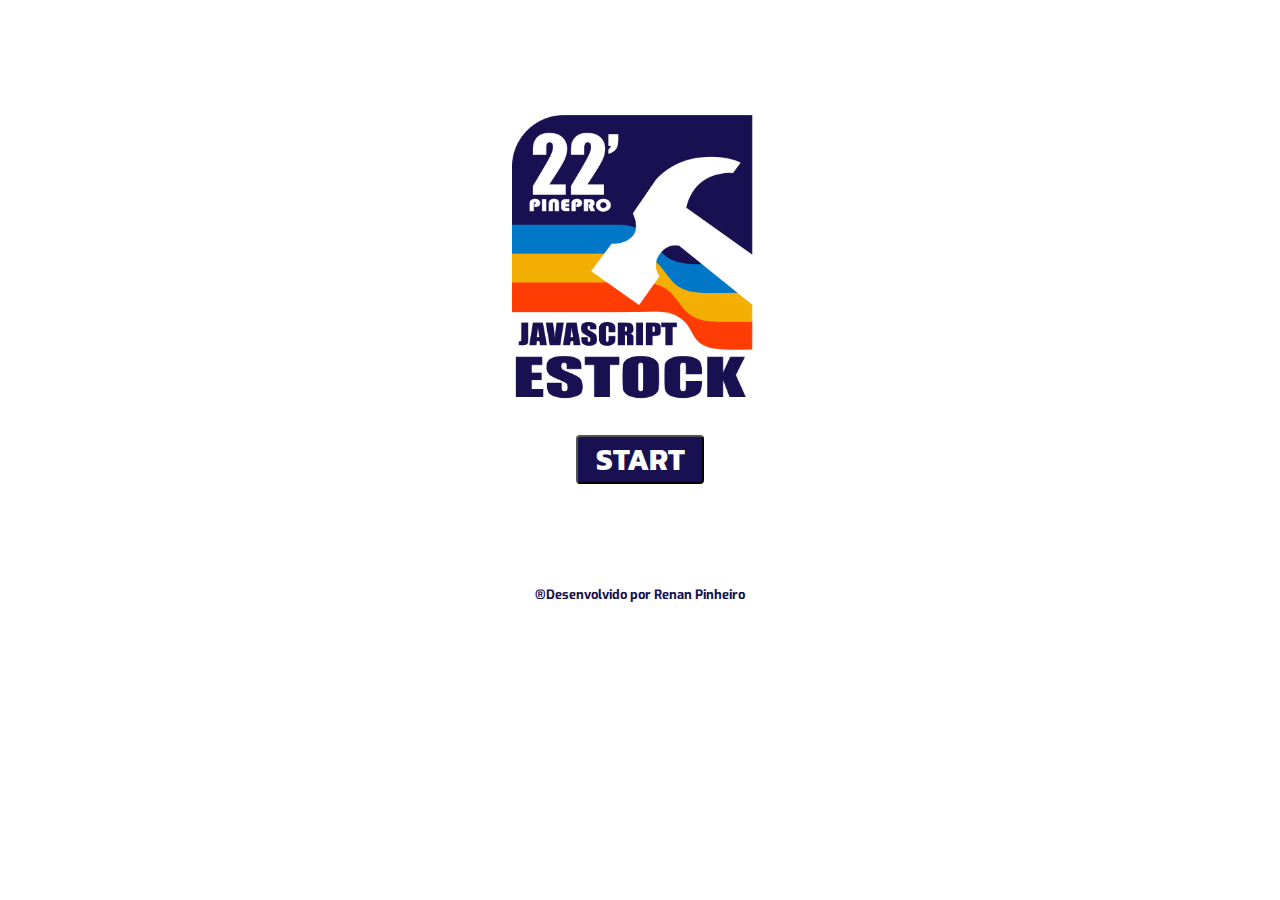
<file: Projeto01_Estock/index.html>
<!DOCTYPE html>
<html lang="en">
<head>
    <meta charset="UTF-8">
    <meta http-equiv="X-UA-Compatible" content="IE=edge">
    <meta name="viewport" content="width=device-width, initial-scale=1.0">
    <link href="https://fonts.googleapis.com/css2?family=Kanit&display=swap" rel="stylesheet">
    <link rel="stylesheet" href="css/start.css">
    <link rel="stylesheet" href="css/back.css">

    <title>Estock</title>
</head>
<body>
    <div class="area" >
        <ul class="circles">
                <li></li>
                <li></li>
                <li></li>
                <li></li>
                <li></li>
                <li></li>
                <li></li>
                <li></li>
                <li></li>
                <li></li>
        </ul>
    </div >
    <!--section-->
    <div class="entrada">
        <img src="img/ESTOCK.png"><br>
        <input type="button" value="START" class="startBtn" onclick="window.open('form.html','_self')"-->
    </div>
    <!--/section-->
    
    <footer>
        <div class= "assinatura">
            <p>&#174;Desenvolvido por Renan Pinheiro</p>           
        </div>
    </footer>
</body>
</html>
</file>
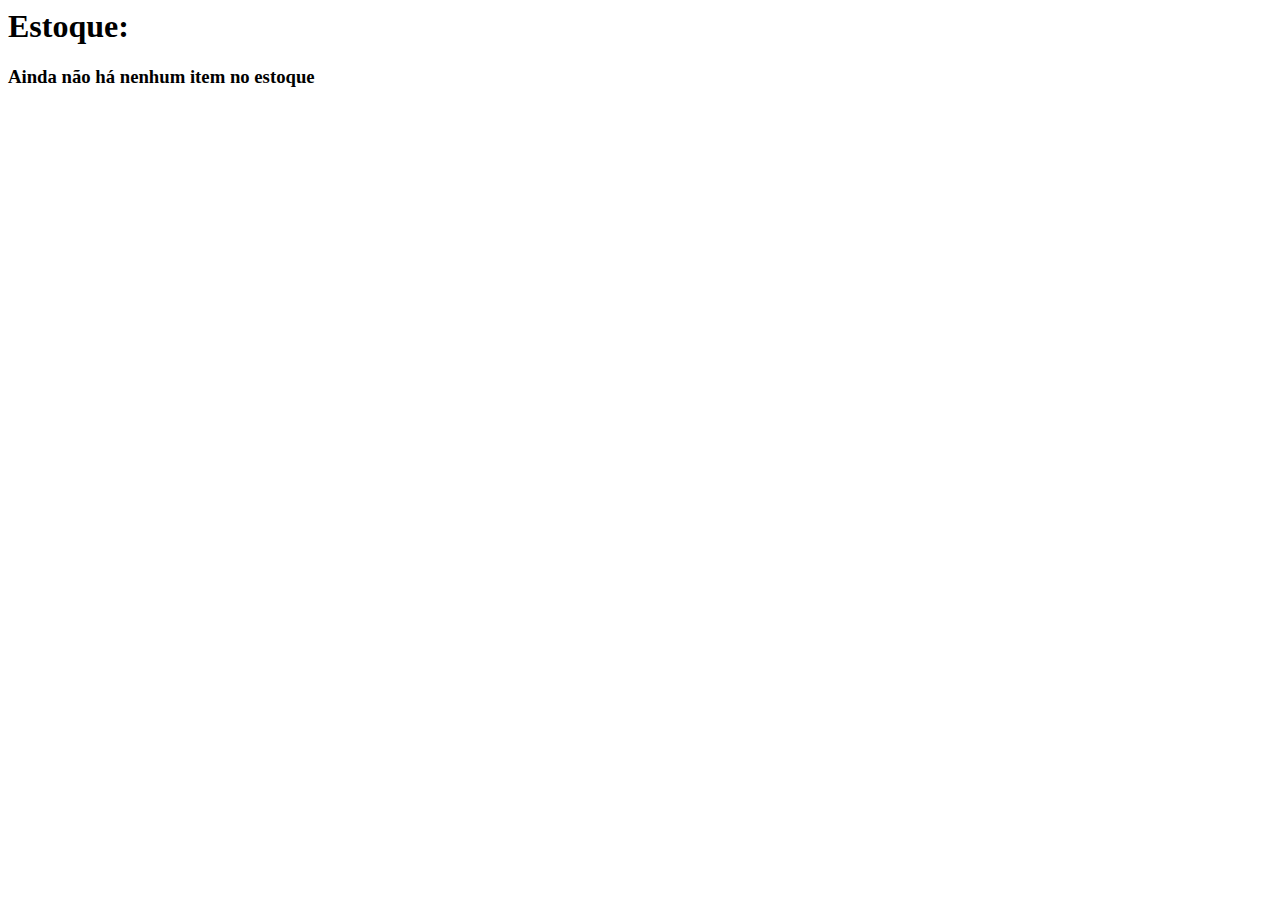
<file: Projeto01_Estock/estock.html>
<!DOCTYPE html>
<html lang="en">
<head>
    <meta charset="UTF-8">
    <meta http-equiv="X-UA-Compatible" content="IE=edge">
    <meta name="viewport" content="width=device-width, initial-scale=1.0">
    <link href="https://fonts.googleapis.com/css2?family=Kanit&display=swap" rel="stylesheet">
    <link rel="stylesheet" href="css/style.css">
    <script src="js/funcoes.js"></script>
    <title>Estock</title>
</head>
<body onload="listarEstoque()">
</body>
</html>
</file>
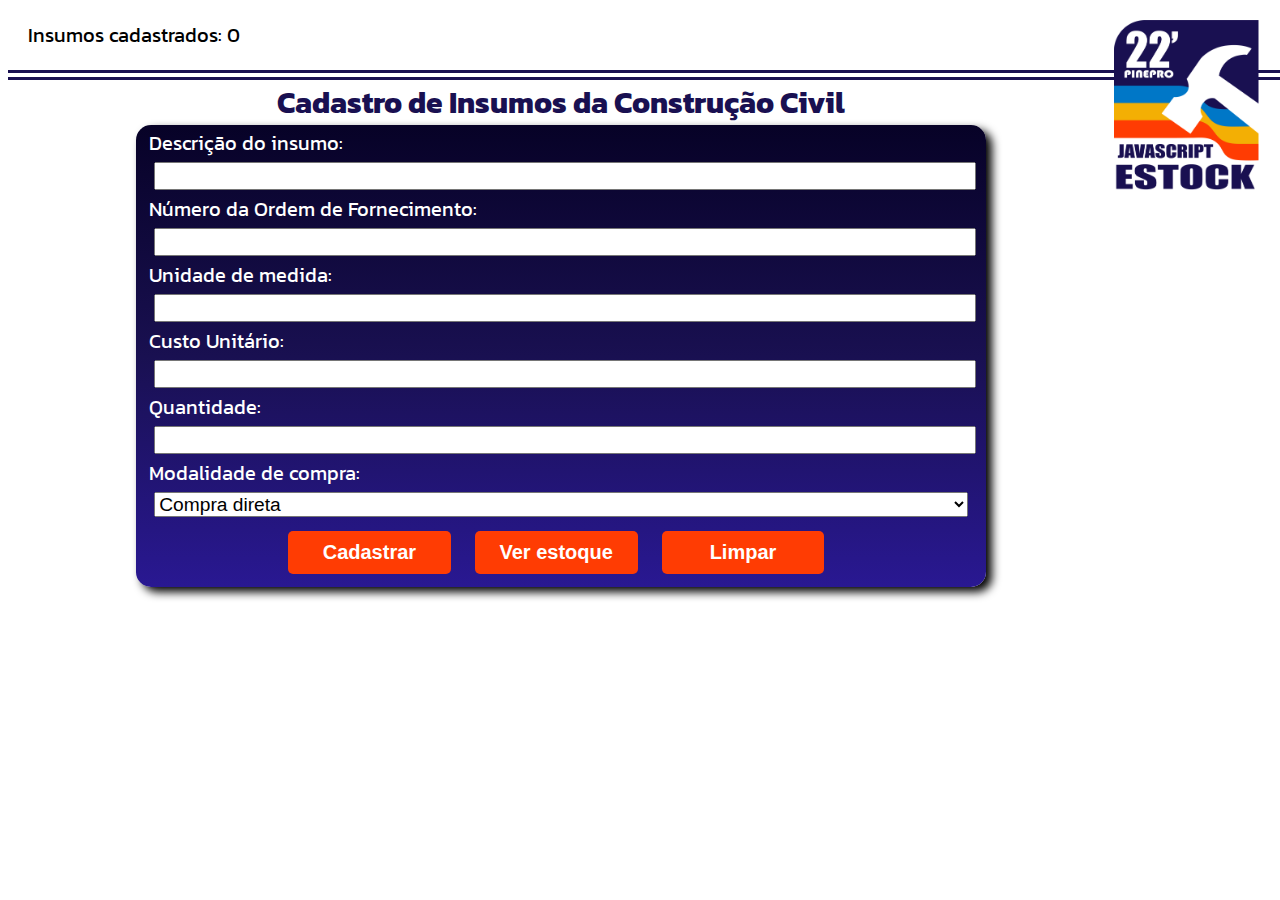
<file: Projeto01_Estock/form.html>
<!DOCTYPE html>
<html lang="en">
<head>
    <meta charset="UTF-8">
    <meta http-equiv="X-UA-Compatible" content="IE=edge">
    <meta name="viewport" content="width=device-width, initial-scale=1.0">
    <link href="https://fonts.googleapis.com/css2?family=Kanit&display=swap" rel="stylesheet">
    <link rel="stylesheet" href="css/style.css">
    <script src="js/funcoes.js"></script>
    <title>Estock</title>
</head>

<header>
    <div class="logo">
        <img src="img/ESTOCK.png">
        <p>Insumos cadastrados: <span id="totalEstoque">0</span></p>
    </div>
</header>
<body onload="carregarTotalEstoque('totalEstoque')"> 
    
    <!--Formulário: Nome, código e quantidade de produtos-->
    <form>
        <table>
            <caption>Cadastro de Insumos da Construção Civil</caption>
            <!--1º Nome do produto-->
            <tr>
                <td class="alinharRotulos">Descrição do insumo:</td>
            </tr>
            <tr>
                <td><input id="txtNomeProduto" type="text"></td>
            </tr>
            <!--2º Código do produto-->
            <tr>
                <td class="alinharRotulos">Número da Ordem de Fornecimento:</td>
            </tr>
            <tr>
                <td><input id="txtCodProduto" type="text"></td>
            </tr>
            <!--3º Unidade do produto-->
            <tr>
                <td class="alinharRotulos">Unidade de medida:</td>
            </tr>
            <tr>
                <td><input id="txtUniProduto" type="text"></td>
            </tr>
            <!--4º Custo do produto-->
            <tr>
                <td class="alinharRotulos">Custo Unitário:</td>
            </tr>
            <tr>
                <td><input id="txtCustProduto" type="number"></td>
            </tr>
            <!--5º Quantidade do produto-->
            <tr>
                <td class="alinharRotulos">Quantidade:</td>
            </tr>
            <tr>
                <td><input id="QtidadeProduto" type="number"></td>
            </tr>
            <!--6º Modalidade de compra-->
            <tr>
                <td class="alinharRotulos">Modalidade de compra:</td>
            </tr>
            <tr>
                <td>
                    <select id="txtModalProduto">
                        <option value="Compra direta">Compra direta</option>
                        <option value="Licitação">Licitação</option>
                        <option value="Dispensa de licitação">Dispensa de licitação</option>
                        <option value="Saldo Emergencial">Saldo Emergencial</option>
                    </select>
                </td>
            </tr>
            <!--Botoes-->
            <tr>
                <td colspan="2" align="center">
                    <input type="button" value="Cadastrar" class="alinhaBtns" onclick="validarProduto('txtNomeProduto','txtCodProduto','txtUniProduto','txtCustProduto','QtidadeProduto','txtModalProduto')">
                    <input type="button" value="Ver estoque" class="alinhaBtns" onclick="window.open('estock.html','_self')">
                    <input type="reset" value="Limpar" class="alinhaBtns">
                </td>
            </tr>
        </table>
    </form>
</body>
</html>
</file>
<file: Projeto01_Estock/css/start.css>
.entrada img{
    width: 20%;
    display: block;
    margin: auto;
    padding-top: 9%;
}

footer {
    color: #191051;
    font-weight: bold;
    display: block;
    margin: auto;
    padding-top: 8%;
}

.assinatura {
    position: relative;
	bottom: 0;
    font-size: small;
    text-align: center;
}

.startBtn {
    display: block;
    width:10%;
    background-color: #191051;
    color:white;
    border-radius: 4px;
    font-size: 30px;
    font-weight: bolder;
    font-family: 'Kanit', sans-serif;
    margin: auto;
}

.startBtn:hover {
    background: linear-gradient(to right, #fffb0b, #ff3c03);
    color:#191051;
}

/* >>>Responsividade*/
/*Tablet 768px*/
@media (max-width: 768px) {
    .entrada img{
        width: 30%;
        padding-top: 15%;
    }
    .startBtn {
        width:13%;
        border-radius: 7px;
        font-size: 17px;
    }
}
/*Mobile L 425px*/
@media (max-width: 425px) {
    .entrada img{
        width: 40%;
        padding-top: 30%;
    }

    footer {
        padding-top: 30%;
    }

    .assinatura {
        font-size: x-small;
    }

    .startBtn {
        width:20%;
        border-radius: 7px;
        font-size: 18px;
    }
}
/*Mobile M 375px*/
@media (max-width: 375px) {
    .entrada img{
        width: 55%;
        padding-top: 35%;
    }
    .startBtn {
        width:27%;
        border-radius: 7px;
        font-size: 20px;
    }
}
/*Mobile S 320px*/
@media (max-width: 320px) {
    .entrada img{
        padding-top: 50%;
    }
    .startBtn {
        width:28%;
        font-size: 20px;
    }
}
</file>
<file: Projeto01_Estock/css/back.css>
@import url('https://fonts.googleapis.com/css?family=Exo:400,700');

*{
    margin: 0px;
    padding: 0px;
}

body{
    font-family: 'Exo', sans-serif;
}

.area{
    background: white;  
    width: 100%;
    z-index: -100;
}

.circles{
    position: absolute;
    top: 0;
    left: 0;
    width: 100%;
    height: 100%;
    overflow: hidden;
    z-index: -100;
}

.circles li{
    position: absolute;
    display: block;
    list-style: none;
    width: 20px;
    height: 20px;
    background: rgba(25, 16, 81, 0.5);
    animation: animate 25s linear infinite;
    bottom: -150px;
}

.circles li:nth-child(1){
    left: 25%;
    width: 80px;
    height: 80px;
    animation-delay: 0s;
}

.circles li:nth-child(2){
    left: 10%;
    width: 20px;
    height: 20px;
    animation-delay: 2s;
    animation-duration: 12s;
}

.circles li:nth-child(3){
    left: 70%;
    width: 20px;
    height: 20px;
    animation-delay: 4s;
}

.circles li:nth-child(4){
    left: 40%;
    width: 60px;
    height: 60px;
    animation-delay: 0s;
    animation-duration: 18s;
}

.circles li:nth-child(5){
    left: 65%;
    width: 20px;
    height: 20px;
    animation-delay: 0s;
}

.circles li:nth-child(6){
    left: 75%;
    width: 110px;
    height: 110px;
    animation-delay: 3s;
}

.circles li:nth-child(7){
    left: 35%;
    width: 150px;
    height: 150px;
    animation-delay: 7s;
}

.circles li:nth-child(8){
    left: 50%;
    width: 25px;
    height: 25px;
    animation-delay: 15s;
    animation-duration: 45s;
}

.circles li:nth-child(9){
    left: 20%;
    width: 15px;
    height: 15px;
    animation-delay: 2s;
    animation-duration: 35s;
}

.circles li:nth-child(10){
    left: 85%;
    width: 150px;
    height: 150px;
    animation-delay: 0s;
    animation-duration: 11s;
}



@keyframes animate {

    0%{
        transform: translateY(0) rotate(0deg);
        opacity: 1;
        border-radius: 0;
    }

    100%{
        transform: translateY(-1000px) rotate(720deg);
        opacity: 0;
        border-radius: 50%;
    }

}
/* Responsividade*/
/*Tablet 768px*/
/*Mobile L 425px*/
/*Mobile M 375px*/
/*Mobile S 320px*/
</file>
<file: Projeto01_Estock/css/style.css>
.alinharRotulos {
    text-align: left;
    font-size: 20px;
    width: 100%;
}
.alinhaBtns {
    width:20%;
    background-color: #ff3c03;
    color:white;
    border:1000px;
    padding:10px;
    border-radius: 5px;
    margin: 10px;
    cursor: pointer;
    font-size: 20px;
    font-weight: bolder;
}

.alinhaBtns:hover {
    background-color: white;
    color:#191051;
}

input, select {
    width: 100%;
    font-size: larger;
    align-items: rigth;
    margin-left: 5px;
}
p {
    text-align: left;
    margin-left: 20px;
    font-size: 20px;

}
table {
    background: linear-gradient(to top, #291892, #191051, #070227);
    border-radius: 15px; 
    color:white;
    padding:0 20px 0 10px ;
    width:850px;
    margin:auto;
    box-shadow: 6px 5px 10px 0px black;
    
}
caption {
    color:#191051; 
    font-weight: bold; 
    font-size: 30px;
}
.logo img {
    width:12%;
    float: right;
    margin-right: 20px;
}
body {
    width: 100%;
    overflow:hidden;
    font-family: 'Kanit', sans-serif;
}
header {
    border-style: double;
    border-color: #191051;
    border-width: 0 0 10px 0;
    width: 100%;
}
.entrada img{
    width: 25%;
    padding: 50px 0 10px 0;
    margin-left: 500px;

}
footer p {
    margin: 100px 0 10px 0;
    text-align: center;
    font-size: 17px;

}
.startBtn {
    width:10%;
    align-content: center;
    background-color: #191051;
    color:white;
    border:1000px;
    padding:5px;
    border-radius: 4px;
    cursor: pointer;
    font-size: 30px;
    font-weight: bolder;
    font-family: 'Kanit', sans-serif;
    margin-left: 500px;
}
/* Responsividade */
/* Tablet 768px */
@media (max-width: 768px) {
    .alinharRotulos {
        font-size: 15px;
    }
    .alinhaBtns {
        width:25%;
        padding:7px;
        border-radius: 10px;
        margin: 10px;
    }

    input, select {
        width: 100%;
        font-size: medium;
        align-items: rigth;
    }
    p {
        margin-left: 20px;
        font-size: 20px;
    }
    table {
        border-radius: 15px; 
        width:650px;
    }
    caption {
        font-size: 27px;
        padding-top: 4%;
    }
    .logo img {
        width:10%;
        position: relative;
        margin-right: 10px;
    }

    header {
        border-width: 0 0 5px 0;
    }
}
/* Mobile L 425px */
@media (max-width: 425px) {
    .alinharRotulos {
        font-size: 14px;
    }
    .alinhaBtns {
        width:25%;
        padding:5px;
        border-radius: 8px;
        margin: 7px;
        font-size: 14px;
        font-weight: bold;
    }

    input, select {
        width: 100%;
        font-size: 14px;
        align-items: rigth;
    }
    p {
        margin-left: 15px;
        font-size: 15px;
    }
    table {
        border-radius: 13px; 
        width:405px;
    }
    caption {
        font-size: 19px;
        padding-top: 4%;
    }
    .logo img {
        width:15%;
        position: relative;
        margin-right: 10px;
    }

    header {
        border-width: 0 0 5px 0;
    }
}
/* Mobile M 375px */
@media (max-width: 375px) {
    .alinharRotulos {
        font-size: 14px;
    }
    .alinhaBtns {
        width:28%;
        padding:5px;
        border-radius: 6px;
        margin: 6px;
        font-size: 14px;
        font-weight: bold;
    }

    input, select {
        width: 100%;
        font-size: 14px;
        align-items: rigth;
    }
    p {
        margin-left: 15px;
        font-size: 15px;
    }
    table {
        border-radius: 13px; 
        width:365px;
    }
    caption {
        font-size: 15px;
        padding-top: 4%;
    }
    .logo img {
        width:15%;
        position: relative;
        margin-right: 10px;
    }

    header {
        border-width: 0 0 5px 0;
    }
}
/* Mobile S 320px */
@media (max-width: 320px) {
    .alinharRotulos {
        font-size: 13px;
    }
    .alinhaBtns {
        width: 28%;
        padding:3px;
        border-radius: 4px;
        margin: 3px;
        font-size: 12px;
        font-weight: normal;
    }

    input, select {
        font-size: 13px;
    }
    p {
        margin-left: 15px;
        font-size: 15px;
    }
    table {
        border-radius: 9px; 
        width:308px;

    }
    caption {
        font-size: 13px;
        padding-top: 10%;
    }
    .logo img {
        width:20%;
        margin-right: 10px;
    }

    header {
        border-width: 0 0 5px 0;
    }
}
</file>
